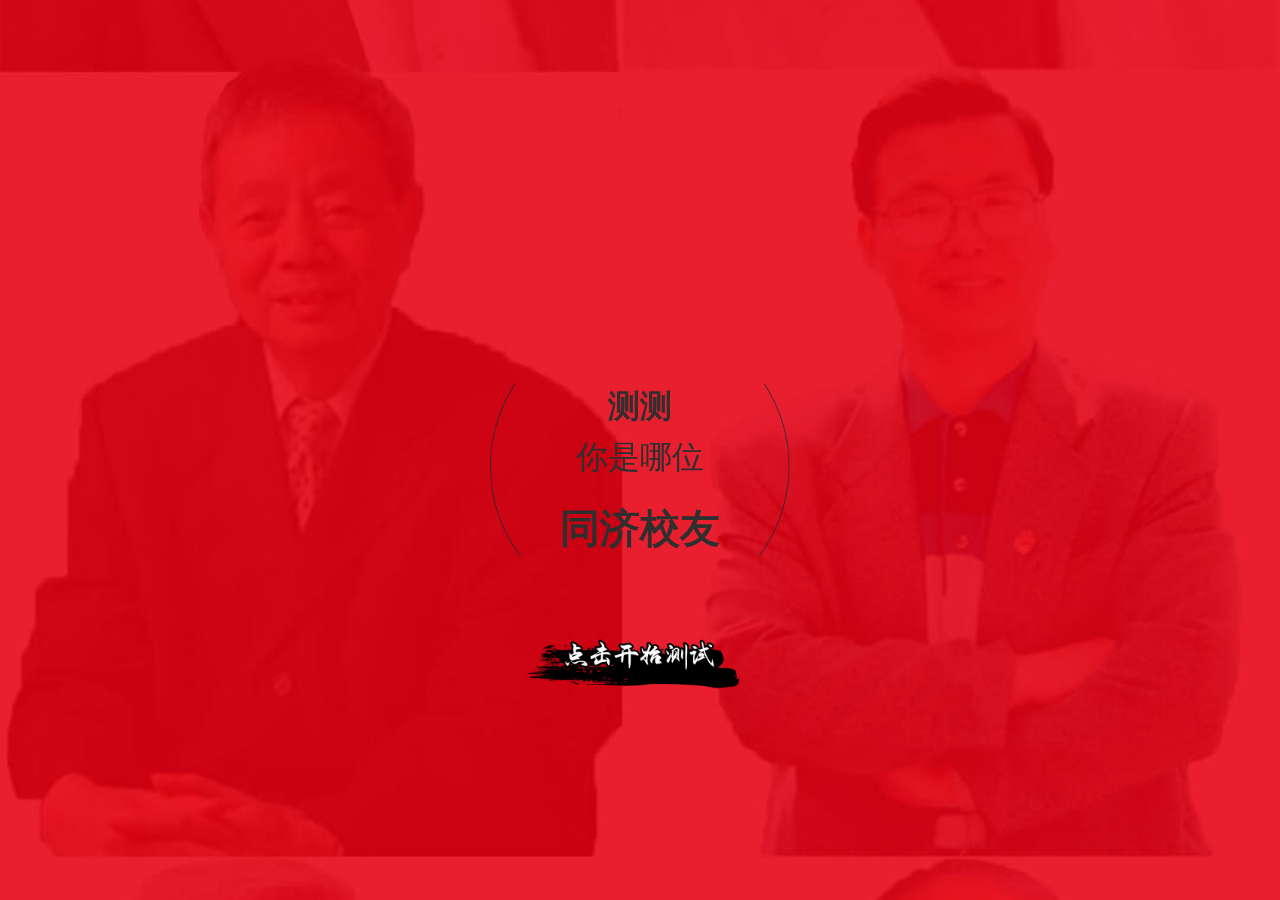
<file: index.html>
<!DOCTYPE html>
<html>
  <head>
    <meta charset="UTF-8" />
    <meta
      name="viewport"
      content="width=device-width, user-scalable=no, initial-scale=1.0"
    />
    <meta http-equiv="X-UA-Compatible" content="ie=edge" />
    <meta name="format-detection" content="telephone=no" />
    <meta name="theme-color" content="#ffffff" />
    <link
      rel="shortcut icon"
      href="1a32c60dd7203ccb36fd192ab4872b58.png"
      type="image/x-icon"
    />
    <title>测测你是哪位同济校友</title>
  <link href="f6c63d89a1881ef78e5b.css" rel="stylesheet"><link href="4a35a245bb9459fb57de.css" rel="stylesheet"></head>

  <body>
    <div id="app"></div>
    <script
      async
      src="https://www.googletagmanager.com/gtag/js?id=UA-124638348-1"
    ></script>
    <script>
      window.dataLayer = window.dataLayer || []
      function gtag() {
        dataLayer.push(arguments)
      }
      gtag('js', new Date())

      gtag('config', 'UA-124638348-1')
    </script>
  <script type="text/javascript" src="28374b5c7a04af972714.js"></script><script type="text/javascript" src="3b2016f447fe31b88dbc.js"></script><script type="text/javascript" src="85ca817b5a2f7f6e0273.js"></script></body>
</html>
</file>
<file: 4a35a245bb9459fb57de.css>
html,
body,
#__nuxt,
#__layout,
.app {
  height: 100%;
}
.app {
  display: -webkit-box;
  display: -webkit-flex;
  display: -ms-flexbox;
  display: flex;
  -webkit-box-orient: vertical;
  -webkit-box-direction: normal;
  -webkit-flex-direction: column;
      -ms-flex-direction: column;
          flex-direction: column;
  -webkit-box-pack: stretch;
  -webkit-justify-content: stretch;
      -ms-flex-pack: stretch;
          justify-content: stretch;
}
body {
  font-family: -apple-system, BlinkMacSystemFont, Helvetica, 'Segoe UI', Roboto,
    Oxygen, Ubuntu, Cantarell, 'Open Sans', Arial, sans-serif, PingFangSC;
  -webkit-font-smoothing: antialiased;
  -moz-osx-font-smoothing: grayscale;
  color: rgba(47, 47, 47, 1);
  font-size: 14px;
  line-height: 1.4;
}
img {
  display: block;
  max-width: 100%;
}
.swiper-container {
  -webkit-box-flex: 1;
  -webkit-flex: 1 0;
      -ms-flex: 1 0;
          flex: 1 0;
  width: 100%;
}
.swiper-slide {
  width: 100%;
  background-image: url(c7a7e037943c819aa96c7046bee948b9.jpg);
  background-position: center;
  background-repeat: no-repeat;
  background-size: cover;
}
.slide-question {
  background-image: url(b30dcbad3e09141f484760671b236f15.png);
}
.slide-r {
  background-image: url(11fa9b68050f01dba67298fa4abd4225.jpeg);
}
.slide-content {
  height: 100%;
  display: -webkit-box;
  display: -webkit-flex;
  display: -ms-flexbox;
  display: flex;
  -webkit-box-orient: vertical;
  -webkit-box-direction: normal;
  -webkit-flex-direction: column;
      -ms-flex-direction: column;
          flex-direction: column;
  -webkit-box-align: center;
  -webkit-align-items: center;
      -ms-flex-align: center;
          align-items: center;
  padding: 20% 0;
  -webkit-box-sizing: border-box;
          box-sizing: border-box;
}
@media (min-height: 800px) {
.slide-content {
    padding-top: 30%;
}
}
.banner-title {
  width: 300px;
  height: 300px;
  background-image: url(6d4c15470b315199d5fc76241a3f806b.png);
  background-position: center;
  background-repeat: no-repeat;
  background-size: cover;
  display: -webkit-box;
  display: -webkit-flex;
  display: -ms-flexbox;
  display: flex;
  -webkit-box-orient: vertical;
  -webkit-box-direction: normal;
  -webkit-flex-direction: column;
      -ms-flex-direction: column;
          flex-direction: column;
  -webkit-box-pack: center;
  -webkit-justify-content: center;
      -ms-flex-pack: center;
          justify-content: center;
  -webkit-box-align: center;
  -webkit-align-items: center;
      -ms-flex-align: center;
          align-items: center;
}
.banner-title strong {
  font-size: 32px;
}
.banner-title span {
  margin-top: 6px;
  font-size: 32px;
}
.banner-title h1 {
  margin: 20px 0 0 0;
  font-size: 40px;
}
.start {
  display: block;
  margin-top: 60px;
  width: 260px;
  -webkit-animation: pulse 1s linear infinite;
          animation: pulse 1s linear infinite;
}
.question {
  font-size: 22px;
  line-height: 1.6;
  color: #fff;
}
.anwsers {
  margin-top: 50px;
  width: 100%;
}
.anwser-item {
  display: -webkit-box;
  display: -webkit-flex;
  display: -ms-flexbox;
  display: flex;
  -webkit-box-align: center;
  -webkit-align-items: center;
      -ms-flex-align: center;
          align-items: center;
  -webkit-box-sizing: border-box;
          box-sizing: border-box;
  margin-bottom: 40px;
  position: relative;
  height: 40px;
}
.anwser-item:active {
  background-color: rgba(0, 0, 0, 0.3);
}
.anwser-icon {
  -webkit-box-flex: 0;
  -webkit-flex: 0 0 30px;
      -ms-flex: 0 0 30px;
          flex: 0 0 30px;
  width: 30px;
  height: 30px;
  position: absolute;
  top: 0;
  left: 30px;
}
.anwser-img {
  -webkit-box-flex: 1;
  -webkit-flex: 1 1 240px;
      -ms-flex: 1 1 240px;
          flex: 1 1 240px;
  width: 240px;
  margin-left: 20px;
}
.anwser-text {
  font-size: 22px;
  font-weight: 500;
  color: #fff;
}
.anwsers.four .anwser-text {
  font-size: 18px;
  font-weight: 600;
  margin-left: 50px;
}
.anwsers.five .anwser-icon {
  left: 100px;
}
.anwsers.five .anwser-text {
  font-size: 26px;
}
.anwsers.two {
  display: -webkit-box;
  display: -webkit-flex;
  display: -ms-flexbox;
  display: flex;
  -webkit-justify-content: space-around;
      -ms-flex-pack: distribute;
          justify-content: space-around;
}
.anwser-item.two {
  display: -webkit-box;
  display: -webkit-flex;
  display: -ms-flexbox;
  display: flex;
  -webkit-box-orient: vertical;
  -webkit-box-direction: normal;
  -webkit-flex-direction: column;
      -ms-flex-direction: column;
          flex-direction: column;
  -webkit-box-align: center;
  -webkit-align-items: center;
      -ms-flex-align: center;
          align-items: center;
}
.anwser-item.two .icon {
  -webkit-box-flex: 0;
  -webkit-flex: 0 0 46px;
      -ms-flex: 0 0 46px;
          flex: 0 0 46px;
  width: 46px;
}
.two-text {
  margin-top: 20px;
  -webkit-box-flex: 1;
  -webkit-flex: 1 1;
      -ms-flex: 1 1;
          flex: 1 1;
  padding: 0 3px;
}
.figure-slide {
  padding-top: 20px;
}
.figure-headline {
  text-align: center;
  font-size: 20px;
  font-weight: 600;
  color: #000;
  margin-bottom: 15px;
}
.figure-top {
  position: relative;
  width: 100%;
  height: 80px;
  background-color: #fff;
  display: -webkit-box;
  display: -webkit-flex;
  display: -ms-flexbox;
  display: flex;
  -webkit-box-align: center;
  -webkit-align-items: center;
      -ms-flex-align: center;
          align-items: center;
  -webkit-box-pack: end;
  -webkit-justify-content: flex-end;
      -ms-flex-pack: end;
          justify-content: flex-end;
  padding-right: 50px;
  -webkit-box-sizing: border-box;
          box-sizing: border-box;
}
.figure-cover {
  display: block;
  width: 90px;
  height: 90px;
  border: 4px solid #fff;
  border-radius: 50%;
  position: absolute;
  top: -10px;
  left: 50px;
  background-position: center;
  background-size: cover;
  background-repeat: no-repeat;
}
.figure-cover.wmc {
  background-image: url(25961318d8c544827ec478b3366b38a1.png);
}
.figure-cover.rb {
  background-image: url(67727b80650786dec62d90c7de53f6a3.png);
}
.figure-cover.px {
  background-image: url(69f6d15579c028360c85cd68daefe4ac.png);
}
.figure-cover.lgh {
  background-image: url(176e09bbdf3e48ee9c5a682724bec687.png);
}
.figure-cover.qzy {
  background-image: url(76b5dd3426733c6c79462e7f947f57eb.png);
}
.figure-cover.zbh {
  background-image: url(adb769502e6af4cd504fde508bf22cee.png);
}
.figure-cover.zfb {
  background-image: url(7d97a7c498010f379e6a10d4ba6930a9.png);
}
.figure-cover.bsz {
  background-image: url(e0d2eac4f2cc0a8b7f93259b05c5e5d4.png);
}
.figure-name {
  font-size: 30px;
}
.figure-content {
  padding: 0 30px;
  margin-top: 20px;
}
.figure-intro {
  border: 2px solid #000;
  padding: 20px;
}
.figure-title {
  font-size: 22px;
  text-decoration: underline;
  color: #000;
}
.figure-desc {
  font-size: 16px;
  font-weight: normal;
  line-height: 1.5;
  color: #000;
}
@media (max-width: 320px) {
.question {
    font-size: 18px;
}
.anwser-text {
    font-size: 18px;
}
.figure-desc {
    font-size: 14px;
    font-weight: normal;
    line-height: 1.5;
    color: #000;
}
}
.qrcode {
  position: absolute;
  bottom: 10px;
  right: 10px;
  width: 60px;
  height: 60px;
  border: 2px solid #fff;
}
.save-btn {
  position: absolute;
  bottom: 20px;
  left: 50%;
  -webkit-transform: translateX(-50%);
          transform: translateX(-50%);
  color: #000;
  z-index: 2000;
  font-size: 14px;
  font-weight: 500;
}
.share-image {
  position: absolute;
  top: 0;
  left: 0;
  right: 0;
  bottom: 0;
  width: 100%;
  height: 100%;
  z-index: 2000;
  background-color: rgba(0, 0, 0, 0.85);
}
.share-image img {
  position: absolute;
  width: 300px;
  top: 30px;
  left: 50%;
  -webkit-transform: translateX(-50%);
          transform: translateX(-50%);
  z-index: 2100;
}
.save-tip {
  font-size: 12px;
  color: #999;
  text-align: center;
  position: absolute;
  bottom: 30px;
  left: 50%;
  -webkit-transform: translateX(-50%);
          transform: translateX(-50%);
  z-index: 2100;
}
@-webkit-keyframes pulse {
from {
    -webkit-transform: scale3d(1, 1, 1);
    transform: scale3d(1, 1, 1);
}
50% {
    -webkit-transform: scale3d(1.2, 1.2, 1.2);
    transform: scale3d(1.2, 1.2, 1.2);
}
to {
    -webkit-transform: scale3d(1, 1, 1);
    transform: scale3d(1, 1, 1);
}
}
@keyframes pulse {
from {
    -webkit-transform: scale3d(1, 1, 1);
    transform: scale3d(1, 1, 1);
}
50% {
    -webkit-transform: scale3d(1.2, 1.2, 1.2);
    transform: scale3d(1.2, 1.2, 1.2);
}
to {
    -webkit-transform: scale3d(1, 1, 1);
    transform: scale3d(1, 1, 1);
}
}
.spinner {
  position: absolute;
  top: 50%;
  left: 50%;
  -webkit-transform: translate(-50%, -50%);
          transform: translate(-50%, -50%);
  width: 70px;
  text-align: center;
  z-index: 1500;
}
.spinner > div {
  width: 18px;
  height: 18px;
  background-color: rgb(177, 26, 26);

  border-radius: 100%;
  display: inline-block;
  -webkit-animation: sk-bouncedelay 1.4s infinite ease-in-out both;
  animation: sk-bouncedelay 1.4s infinite ease-in-out both;
}
.spinner .bounce1 {
  -webkit-animation-delay: -0.32s;
  animation-delay: -0.32s;
}
.spinner .bounce2 {
  -webkit-animation-delay: -0.16s;
  animation-delay: -0.16s;
}
@-webkit-keyframes sk-bouncedelay {
0%,
  80%,
  100% {
    -webkit-transform: scale(0);
}
40% {
    -webkit-transform: scale(1);
}
}
@keyframes sk-bouncedelay {
0%,
  80%,
  100% {
    -webkit-transform: scale(0);
    transform: scale(0);
}
40% {
    -webkit-transform: scale(1);
    transform: scale(1);
}
}
.result-generating {
  position: fixed;
  top: 0;
  left: 0;
  right: 0;
  bottom: 0;
  width: 100%;
  height: 100%;
  background-color: rgba(0, 0, 0, 0.85);
  z-index: 3000;
  display: -webkit-box;
  display: -webkit-flex;
  display: -ms-flexbox;
  display: flex;
  -webkit-box-orient: vertical;
  -webkit-box-direction: normal;
  -webkit-flex-direction: column;
      -ms-flex-direction: column;
          flex-direction: column;
  -webkit-box-align: center;
  -webkit-align-items: center;
      -ms-flex-align: center;
          align-items: center;
  padding-top: 30%;
}
.result-tip {
  font-size: 18px;
  margin-top: 30px;
  color: rgba(255, 255, 255, 0.8);
}
.result-spinner {
  width: 40px;
  height: 40px;
  background-color: #fff;

  margin: 0 auto;
  -webkit-animation: sk-rotateplane 1.2s infinite ease-in-out;
  animation: sk-rotateplane 1.2s infinite ease-in-out;
}
@-webkit-keyframes sk-rotateplane {
0% {
    -webkit-transform: perspective(120px);
}
50% {
    -webkit-transform: perspective(120px) rotateY(180deg);
}
100% {
    -webkit-transform: perspective(120px) rotateY(180deg) rotateX(180deg);
}
}
@keyframes sk-rotateplane {
0% {
    transform: perspective(120px) rotateX(0deg) rotateY(0deg);
    -webkit-transform: perspective(120px) rotateX(0deg) rotateY(0deg);
}
50% {
    transform: perspective(120px) rotateX(-180.1deg) rotateY(0deg);
    -webkit-transform: perspective(120px) rotateX(-180.1deg) rotateY(0deg);
}
100% {
    transform: perspective(120px) rotateX(-180deg) rotateY(-179.9deg);
    -webkit-transform: perspective(120px) rotateX(-180deg) rotateY(-179.9deg);
}
}
</file>
<file: f6c63d89a1881ef78e5b.css>
/*! normalize.css v8.0.1 | MIT License | github.com/necolas/normalize.css */

/* Document
   ========================================================================== */

/**
 * 1. Correct the line height in all browsers.
 * 2. Prevent adjustments of font size after orientation changes in iOS.
 */
html {
  line-height: 1.15; /* 1 */
  -webkit-text-size-adjust: 100%; /* 2 */
}

/* Sections
   ========================================================================== */

/**
 * Remove the margin in all browsers.
 */
body {
  margin: 0;
}

/**
 * Render the `main` element consistently in IE.
 */
main {
  display: block;
}

/**
 * Correct the font size and margin on `h1` elements within `section` and
 * `article` contexts in Chrome, Firefox, and Safari.
 */
h1 {
  font-size: 2em;
  margin: 0.67em 0;
}

/* Grouping content
   ========================================================================== */

/**
 * 1. Add the correct box sizing in Firefox.
 * 2. Show the overflow in Edge and IE.
 */
hr {
  -webkit-box-sizing: content-box;
          box-sizing: content-box; /* 1 */
  height: 0; /* 1 */
  overflow: visible; /* 2 */
}

/**
 * 1. Correct the inheritance and scaling of font size in all browsers.
 * 2. Correct the odd `em` font sizing in all browsers.
 */
pre {
  font-family: monospace, monospace; /* 1 */
  font-size: 1em; /* 2 */
}

/* Text-level semantics
   ========================================================================== */

/**
 * Remove the gray background on active links in IE 10.
 */
a {
  background-color: transparent;
}

/**
 * 1. Remove the bottom border in Chrome 57-
 * 2. Add the correct text decoration in Chrome, Edge, IE, Opera, and Safari.
 */
abbr[title] {
  border-bottom: none; /* 1 */
  text-decoration: underline; /* 2 */
  -webkit-text-decoration: underline dotted;
          text-decoration: underline dotted; /* 2 */
}

/**
 * Add the correct font weight in Chrome, Edge, and Safari.
 */
b,
strong {
  font-weight: bolder;
}

/**
 * 1. Correct the inheritance and scaling of font size in all browsers.
 * 2. Correct the odd `em` font sizing in all browsers.
 */
code,
kbd,
samp {
  font-family: monospace, monospace; /* 1 */
  font-size: 1em; /* 2 */
}

/**
 * Add the correct font size in all browsers.
 */
small {
  font-size: 80%;
}

/**
 * Prevent `sub` and `sup` elements from affecting the line height in
 * all browsers.
 */
sub,
sup {
  font-size: 75%;
  line-height: 0;
  position: relative;
  vertical-align: baseline;
}
sub {
  bottom: -0.25em;
}
sup {
  top: -0.5em;
}

/* Embedded content
   ========================================================================== */

/**
 * Remove the border on images inside links in IE 10.
 */
img {
  border-style: none;
}

/* Forms
   ========================================================================== */

/**
 * 1. Change the font styles in all browsers.
 * 2. Remove the margin in Firefox and Safari.
 */
button,
input,
optgroup,
select,
textarea {
  font-family: inherit; /* 1 */
  font-size: 100%; /* 1 */
  line-height: 1.15; /* 1 */
  margin: 0; /* 2 */
}

/**
 * Show the overflow in IE.
 * 1. Show the overflow in Edge.
 */
button,
input { /* 1 */
  overflow: visible;
}

/**
 * Remove the inheritance of text transform in Edge, Firefox, and IE.
 * 1. Remove the inheritance of text transform in Firefox.
 */
button,
select { /* 1 */
  text-transform: none;
}

/**
 * Correct the inability to style clickable types in iOS and Safari.
 */
button,
[type="button"],
[type="reset"],
[type="submit"] {
  -webkit-appearance: button;
}

/**
 * Remove the inner border and padding in Firefox.
 */
button::-moz-focus-inner,
[type="button"]::-moz-focus-inner,
[type="reset"]::-moz-focus-inner,
[type="submit"]::-moz-focus-inner {
  border-style: none;
  padding: 0;
}

/**
 * Restore the focus styles unset by the previous rule.
 */
button:-moz-focusring,
[type="button"]:-moz-focusring,
[type="reset"]:-moz-focusring,
[type="submit"]:-moz-focusring {
  outline: 1px dotted ButtonText;
}

/**
 * Correct the padding in Firefox.
 */
fieldset {
  padding: 0.35em 0.75em 0.625em;
}

/**
 * 1. Correct the text wrapping in Edge and IE.
 * 2. Correct the color inheritance from `fieldset` elements in IE.
 * 3. Remove the padding so developers are not caught out when they zero out
 *    `fieldset` elements in all browsers.
 */
legend {
  -webkit-box-sizing: border-box;
          box-sizing: border-box; /* 1 */
  color: inherit; /* 2 */
  display: table; /* 1 */
  max-width: 100%; /* 1 */
  padding: 0; /* 3 */
  white-space: normal; /* 1 */
}

/**
 * Add the correct vertical alignment in Chrome, Firefox, and Opera.
 */
progress {
  vertical-align: baseline;
}

/**
 * Remove the default vertical scrollbar in IE 10+.
 */
textarea {
  overflow: auto;
}

/**
 * 1. Add the correct box sizing in IE 10.
 * 2. Remove the padding in IE 10.
 */
[type="checkbox"],
[type="radio"] {
  -webkit-box-sizing: border-box;
          box-sizing: border-box; /* 1 */
  padding: 0; /* 2 */
}

/**
 * Correct the cursor style of increment and decrement buttons in Chrome.
 */
[type="number"]::-webkit-inner-spin-button,
[type="number"]::-webkit-outer-spin-button {
  height: auto;
}

/**
 * 1. Correct the odd appearance in Chrome and Safari.
 * 2. Correct the outline style in Safari.
 */
[type="search"] {
  -webkit-appearance: textfield; /* 1 */
  outline-offset: -2px; /* 2 */
}

/**
 * Remove the inner padding in Chrome and Safari on macOS.
 */
[type="search"]::-webkit-search-decoration {
  -webkit-appearance: none;
}

/**
 * 1. Correct the inability to style clickable types in iOS and Safari.
 * 2. Change font properties to `inherit` in Safari.
 */
::-webkit-file-upload-button {
  -webkit-appearance: button; /* 1 */
  font: inherit; /* 2 */
}

/* Interactive
   ========================================================================== */

/*
 * Add the correct display in Edge, IE 10+, and Firefox.
 */
details {
  display: block;
}

/*
 * Add the correct display in all browsers.
 */
summary {
  display: list-item;
}

/* Misc
   ========================================================================== */

/**
 * Add the correct display in IE 10+.
 */
template {
  display: none;
}

/**
 * Add the correct display in IE 10.
 */
[hidden] {
  display: none;
}

/**
 * Swiper 4.5.0
 * Most modern mobile touch slider and framework with hardware accelerated transitions
 * http://www.idangero.us/swiper/
 *
 * Copyright 2014-2019 Vladimir Kharlampidi
 *
 * Released under the MIT License
 *
 * Released on: February 22, 2019
 */
.swiper-container {
  margin: 0 auto;
  position: relative;
  overflow: hidden;
  list-style: none;
  padding: 0;
  /* Fix of Webkit flickering */
  z-index: 1;
}
.swiper-container-no-flexbox .swiper-slide {
  float: left;
}
.swiper-container-vertical > .swiper-wrapper {
  -webkit-box-orient: vertical;
  -webkit-box-direction: normal;
  -webkit-flex-direction: column;
  -ms-flex-direction: column;
  flex-direction: column;
}
.swiper-wrapper {
  position: relative;
  width: 100%;
  height: 100%;
  z-index: 1;
  display: -webkit-box;
  display: -webkit-flex;
  display: -ms-flexbox;
  display: flex;
  -webkit-transition-property: -webkit-transform;
  transition-property: -webkit-transform;
  transition-property: transform;
  transition-property: transform, -webkit-transform;
  -webkit-box-sizing: content-box;
  box-sizing: content-box;
}
.swiper-container-android .swiper-slide,
.swiper-wrapper {
  -webkit-transform: translate3d(0px, 0, 0);
  transform: translate3d(0px, 0, 0);
}
.swiper-container-multirow > .swiper-wrapper {
  -webkit-flex-wrap: wrap;
  -ms-flex-wrap: wrap;
  flex-wrap: wrap;
}
.swiper-container-free-mode > .swiper-wrapper {
  -webkit-transition-timing-function: ease-out;
  transition-timing-function: ease-out;
  margin: 0 auto;
}
.swiper-slide {
  -webkit-flex-shrink: 0;
  -ms-flex-negative: 0;
  flex-shrink: 0;
  width: 100%;
  height: 100%;
  position: relative;
  -webkit-transition-property: -webkit-transform;
  transition-property: -webkit-transform;
  transition-property: transform;
  transition-property: transform, -webkit-transform;
}
.swiper-slide-invisible-blank {
  visibility: hidden;
}
/* Auto Height */
.swiper-container-autoheight,
.swiper-container-autoheight .swiper-slide {
  height: auto;
}
.swiper-container-autoheight .swiper-wrapper {
  -webkit-box-align: start;
  -webkit-align-items: flex-start;
  -ms-flex-align: start;
  align-items: flex-start;
  -webkit-transition-property: height, -webkit-transform;
  transition-property: height, -webkit-transform;
  transition-property: transform, height;
  transition-property: transform, height, -webkit-transform;
}
/* 3D Effects */
.swiper-container-3d {
  -webkit-perspective: 1200px;
  perspective: 1200px;
}
.swiper-container-3d .swiper-wrapper,
.swiper-container-3d .swiper-slide,
.swiper-container-3d .swiper-slide-shadow-left,
.swiper-container-3d .swiper-slide-shadow-right,
.swiper-container-3d .swiper-slide-shadow-top,
.swiper-container-3d .swiper-slide-shadow-bottom,
.swiper-container-3d .swiper-cube-shadow {
  -webkit-transform-style: preserve-3d;
  transform-style: preserve-3d;
}
.swiper-container-3d .swiper-slide-shadow-left,
.swiper-container-3d .swiper-slide-shadow-right,
.swiper-container-3d .swiper-slide-shadow-top,
.swiper-container-3d .swiper-slide-shadow-bottom {
  position: absolute;
  left: 0;
  top: 0;
  width: 100%;
  height: 100%;
  pointer-events: none;
  z-index: 10;
}
.swiper-container-3d .swiper-slide-shadow-left {
  background-image: -webkit-gradient(linear, right top, left top, from(rgba(0, 0, 0, 0.5)), to(rgba(0, 0, 0, 0)));
  background-image: linear-gradient(to left, rgba(0, 0, 0, 0.5), rgba(0, 0, 0, 0));
}
.swiper-container-3d .swiper-slide-shadow-right {
  background-image: -webkit-gradient(linear, left top, right top, from(rgba(0, 0, 0, 0.5)), to(rgba(0, 0, 0, 0)));
  background-image: linear-gradient(to right, rgba(0, 0, 0, 0.5), rgba(0, 0, 0, 0));
}
.swiper-container-3d .swiper-slide-shadow-top {
  background-image: -webkit-gradient(linear, left bottom, left top, from(rgba(0, 0, 0, 0.5)), to(rgba(0, 0, 0, 0)));
  background-image: linear-gradient(to top, rgba(0, 0, 0, 0.5), rgba(0, 0, 0, 0));
}
.swiper-container-3d .swiper-slide-shadow-bottom {
  background-image: -webkit-gradient(linear, left top, left bottom, from(rgba(0, 0, 0, 0.5)), to(rgba(0, 0, 0, 0)));
  background-image: linear-gradient(to bottom, rgba(0, 0, 0, 0.5), rgba(0, 0, 0, 0));
}
/* IE10 Windows Phone 8 Fixes */
.swiper-container-wp8-horizontal,
.swiper-container-wp8-horizontal > .swiper-wrapper {
  -ms-touch-action: pan-y;
  touch-action: pan-y;
}
.swiper-container-wp8-vertical,
.swiper-container-wp8-vertical > .swiper-wrapper {
  -ms-touch-action: pan-x;
  touch-action: pan-x;
}
.swiper-button-prev,
.swiper-button-next {
  position: absolute;
  top: 50%;
  width: 27px;
  height: 44px;
  margin-top: -22px;
  z-index: 10;
  cursor: pointer;
  background-size: 27px 44px;
  background-position: center;
  background-repeat: no-repeat;
}
.swiper-button-prev.swiper-button-disabled,
.swiper-button-next.swiper-button-disabled {
  opacity: 0.35;
  cursor: auto;
  pointer-events: none;
}
.swiper-button-prev,
.swiper-container-rtl .swiper-button-next {
  background-image: url("data:image/svg+xml;charset=utf-8,%3Csvg%20xmlns%3D'http%3A%2F%2Fwww.w3.org%2F2000%2Fsvg'%20viewBox%3D'0%200%2027%2044'%3E%3Cpath%20d%3D'M0%2C22L22%2C0l2.1%2C2.1L4.2%2C22l19.9%2C19.9L22%2C44L0%2C22L0%2C22L0%2C22z'%20fill%3D'%23007aff'%2F%3E%3C%2Fsvg%3E");
  left: 10px;
  right: auto;
}
.swiper-button-next,
.swiper-container-rtl .swiper-button-prev {
  background-image: url("data:image/svg+xml;charset=utf-8,%3Csvg%20xmlns%3D'http%3A%2F%2Fwww.w3.org%2F2000%2Fsvg'%20viewBox%3D'0%200%2027%2044'%3E%3Cpath%20d%3D'M27%2C22L27%2C22L5%2C44l-2.1-2.1L22.8%2C22L2.9%2C2.1L5%2C0L27%2C22L27%2C22z'%20fill%3D'%23007aff'%2F%3E%3C%2Fsvg%3E");
  right: 10px;
  left: auto;
}
.swiper-button-prev.swiper-button-white,
.swiper-container-rtl .swiper-button-next.swiper-button-white {
  background-image: url("data:image/svg+xml;charset=utf-8,%3Csvg%20xmlns%3D'http%3A%2F%2Fwww.w3.org%2F2000%2Fsvg'%20viewBox%3D'0%200%2027%2044'%3E%3Cpath%20d%3D'M0%2C22L22%2C0l2.1%2C2.1L4.2%2C22l19.9%2C19.9L22%2C44L0%2C22L0%2C22L0%2C22z'%20fill%3D'%23ffffff'%2F%3E%3C%2Fsvg%3E");
}
.swiper-button-next.swiper-button-white,
.swiper-container-rtl .swiper-button-prev.swiper-button-white {
  background-image: url("data:image/svg+xml;charset=utf-8,%3Csvg%20xmlns%3D'http%3A%2F%2Fwww.w3.org%2F2000%2Fsvg'%20viewBox%3D'0%200%2027%2044'%3E%3Cpath%20d%3D'M27%2C22L27%2C22L5%2C44l-2.1-2.1L22.8%2C22L2.9%2C2.1L5%2C0L27%2C22L27%2C22z'%20fill%3D'%23ffffff'%2F%3E%3C%2Fsvg%3E");
}
.swiper-button-prev.swiper-button-black,
.swiper-container-rtl .swiper-button-next.swiper-button-black {
  background-image: url("data:image/svg+xml;charset=utf-8,%3Csvg%20xmlns%3D'http%3A%2F%2Fwww.w3.org%2F2000%2Fsvg'%20viewBox%3D'0%200%2027%2044'%3E%3Cpath%20d%3D'M0%2C22L22%2C0l2.1%2C2.1L4.2%2C22l19.9%2C19.9L22%2C44L0%2C22L0%2C22L0%2C22z'%20fill%3D'%23000000'%2F%3E%3C%2Fsvg%3E");
}
.swiper-button-next.swiper-button-black,
.swiper-container-rtl .swiper-button-prev.swiper-button-black {
  background-image: url("data:image/svg+xml;charset=utf-8,%3Csvg%20xmlns%3D'http%3A%2F%2Fwww.w3.org%2F2000%2Fsvg'%20viewBox%3D'0%200%2027%2044'%3E%3Cpath%20d%3D'M27%2C22L27%2C22L5%2C44l-2.1-2.1L22.8%2C22L2.9%2C2.1L5%2C0L27%2C22L27%2C22z'%20fill%3D'%23000000'%2F%3E%3C%2Fsvg%3E");
}
.swiper-button-lock {
  display: none;
}
.swiper-pagination {
  position: absolute;
  text-align: center;
  -webkit-transition: 300ms opacity;
  transition: 300ms opacity;
  -webkit-transform: translate3d(0, 0, 0);
  transform: translate3d(0, 0, 0);
  z-index: 10;
}
.swiper-pagination.swiper-pagination-hidden {
  opacity: 0;
}
/* Common Styles */
.swiper-pagination-fraction,
.swiper-pagination-custom,
.swiper-container-horizontal > .swiper-pagination-bullets {
  bottom: 10px;
  left: 0;
  width: 100%;
}
/* Bullets */
.swiper-pagination-bullets-dynamic {
  overflow: hidden;
  font-size: 0;
}
.swiper-pagination-bullets-dynamic .swiper-pagination-bullet {
  -webkit-transform: scale(0.33);
  transform: scale(0.33);
  position: relative;
}
.swiper-pagination-bullets-dynamic .swiper-pagination-bullet-active {
  -webkit-transform: scale(1);
  transform: scale(1);
}
.swiper-pagination-bullets-dynamic .swiper-pagination-bullet-active-main {
  -webkit-transform: scale(1);
  transform: scale(1);
}
.swiper-pagination-bullets-dynamic .swiper-pagination-bullet-active-prev {
  -webkit-transform: scale(0.66);
  transform: scale(0.66);
}
.swiper-pagination-bullets-dynamic .swiper-pagination-bullet-active-prev-prev {
  -webkit-transform: scale(0.33);
  transform: scale(0.33);
}
.swiper-pagination-bullets-dynamic .swiper-pagination-bullet-active-next {
  -webkit-transform: scale(0.66);
  transform: scale(0.66);
}
.swiper-pagination-bullets-dynamic .swiper-pagination-bullet-active-next-next {
  -webkit-transform: scale(0.33);
  transform: scale(0.33);
}
.swiper-pagination-bullet {
  width: 8px;
  height: 8px;
  display: inline-block;
  border-radius: 100%;
  background: #000;
  opacity: 0.2;
}
button.swiper-pagination-bullet {
  border: none;
  margin: 0;
  padding: 0;
  -webkit-box-shadow: none;
  box-shadow: none;
  -webkit-appearance: none;
  -moz-appearance: none;
  appearance: none;
}
.swiper-pagination-clickable .swiper-pagination-bullet {
  cursor: pointer;
}
.swiper-pagination-bullet-active {
  opacity: 1;
  background: #007aff;
}
.swiper-container-vertical > .swiper-pagination-bullets {
  right: 10px;
  top: 50%;
  -webkit-transform: translate3d(0px, -50%, 0);
  transform: translate3d(0px, -50%, 0);
}
.swiper-container-vertical > .swiper-pagination-bullets .swiper-pagination-bullet {
  margin: 6px 0;
  display: block;
}
.swiper-container-vertical > .swiper-pagination-bullets.swiper-pagination-bullets-dynamic {
  top: 50%;
  -webkit-transform: translateY(-50%);
  transform: translateY(-50%);
  width: 8px;
}
.swiper-container-vertical > .swiper-pagination-bullets.swiper-pagination-bullets-dynamic .swiper-pagination-bullet {
  display: inline-block;
  -webkit-transition: 200ms top, 200ms -webkit-transform;
  transition: 200ms top, 200ms -webkit-transform;
  transition: 200ms transform, 200ms top;
  transition: 200ms transform, 200ms top, 200ms -webkit-transform;
}
.swiper-container-horizontal > .swiper-pagination-bullets .swiper-pagination-bullet {
  margin: 0 4px;
}
.swiper-container-horizontal > .swiper-pagination-bullets.swiper-pagination-bullets-dynamic {
  left: 50%;
  -webkit-transform: translateX(-50%);
  transform: translateX(-50%);
  white-space: nowrap;
}
.swiper-container-horizontal > .swiper-pagination-bullets.swiper-pagination-bullets-dynamic .swiper-pagination-bullet {
  -webkit-transition: 200ms left, 200ms -webkit-transform;
  transition: 200ms left, 200ms -webkit-transform;
  transition: 200ms transform, 200ms left;
  transition: 200ms transform, 200ms left, 200ms -webkit-transform;
}
.swiper-container-horizontal.swiper-container-rtl > .swiper-pagination-bullets-dynamic .swiper-pagination-bullet {
  -webkit-transition: 200ms right, 200ms -webkit-transform;
  transition: 200ms right, 200ms -webkit-transform;
  transition: 200ms transform, 200ms right;
  transition: 200ms transform, 200ms right, 200ms -webkit-transform;
}
/* Progress */
.swiper-pagination-progressbar {
  background: rgba(0, 0, 0, 0.25);
  position: absolute;
}
.swiper-pagination-progressbar .swiper-pagination-progressbar-fill {
  background: #007aff;
  position: absolute;
  left: 0;
  top: 0;
  width: 100%;
  height: 100%;
  -webkit-transform: scale(0);
  transform: scale(0);
  -webkit-transform-origin: left top;
  transform-origin: left top;
}
.swiper-container-rtl .swiper-pagination-progressbar .swiper-pagination-progressbar-fill {
  -webkit-transform-origin: right top;
  transform-origin: right top;
}
.swiper-container-horizontal > .swiper-pagination-progressbar,
.swiper-container-vertical > .swiper-pagination-progressbar.swiper-pagination-progressbar-opposite {
  width: 100%;
  height: 4px;
  left: 0;
  top: 0;
}
.swiper-container-vertical > .swiper-pagination-progressbar,
.swiper-container-horizontal > .swiper-pagination-progressbar.swiper-pagination-progressbar-opposite {
  width: 4px;
  height: 100%;
  left: 0;
  top: 0;
}
.swiper-pagination-white .swiper-pagination-bullet-active {
  background: #ffffff;
}
.swiper-pagination-progressbar.swiper-pagination-white {
  background: rgba(255, 255, 255, 0.25);
}
.swiper-pagination-progressbar.swiper-pagination-white .swiper-pagination-progressbar-fill {
  background: #ffffff;
}
.swiper-pagination-black .swiper-pagination-bullet-active {
  background: #000000;
}
.swiper-pagination-progressbar.swiper-pagination-black {
  background: rgba(0, 0, 0, 0.25);
}
.swiper-pagination-progressbar.swiper-pagination-black .swiper-pagination-progressbar-fill {
  background: #000000;
}
.swiper-pagination-lock {
  display: none;
}
/* Scrollbar */
.swiper-scrollbar {
  border-radius: 10px;
  position: relative;
  -ms-touch-action: none;
  background: rgba(0, 0, 0, 0.1);
}
.swiper-container-horizontal > .swiper-scrollbar {
  position: absolute;
  left: 1%;
  bottom: 3px;
  z-index: 50;
  height: 5px;
  width: 98%;
}
.swiper-container-vertical > .swiper-scrollbar {
  position: absolute;
  right: 3px;
  top: 1%;
  z-index: 50;
  width: 5px;
  height: 98%;
}
.swiper-scrollbar-drag {
  height: 100%;
  width: 100%;
  position: relative;
  background: rgba(0, 0, 0, 0.5);
  border-radius: 10px;
  left: 0;
  top: 0;
}
.swiper-scrollbar-cursor-drag {
  cursor: move;
}
.swiper-scrollbar-lock {
  display: none;
}
.swiper-zoom-container {
  width: 100%;
  height: 100%;
  display: -webkit-box;
  display: -webkit-flex;
  display: -ms-flexbox;
  display: flex;
  -webkit-box-pack: center;
  -webkit-justify-content: center;
  -ms-flex-pack: center;
  justify-content: center;
  -webkit-box-align: center;
  -webkit-align-items: center;
  -ms-flex-align: center;
  align-items: center;
  text-align: center;
}
.swiper-zoom-container > img,
.swiper-zoom-container > svg,
.swiper-zoom-container > canvas {
  max-width: 100%;
  max-height: 100%;
  -o-object-fit: contain;
  object-fit: contain;
}
.swiper-slide-zoomed {
  cursor: move;
}
/* Preloader */
.swiper-lazy-preloader {
  width: 42px;
  height: 42px;
  position: absolute;
  left: 50%;
  top: 50%;
  margin-left: -21px;
  margin-top: -21px;
  z-index: 10;
  -webkit-transform-origin: 50%;
  transform-origin: 50%;
  -webkit-animation: swiper-preloader-spin 1s steps(12, end) infinite;
  animation: swiper-preloader-spin 1s steps(12, end) infinite;
}
.swiper-lazy-preloader:after {
  display: block;
  content: '';
  width: 100%;
  height: 100%;
  background-image: url("data:image/svg+xml;charset=utf-8,%3Csvg%20viewBox%3D'0%200%20120%20120'%20xmlns%3D'http%3A%2F%2Fwww.w3.org%2F2000%2Fsvg'%20xmlns%3Axlink%3D'http%3A%2F%2Fwww.w3.org%2F1999%2Fxlink'%3E%3Cdefs%3E%3Cline%20id%3D'l'%20x1%3D'60'%20x2%3D'60'%20y1%3D'7'%20y2%3D'27'%20stroke%3D'%236c6c6c'%20stroke-width%3D'11'%20stroke-linecap%3D'round'%2F%3E%3C%2Fdefs%3E%3Cg%3E%3Cuse%20xlink%3Ahref%3D'%23l'%20opacity%3D'.27'%2F%3E%3Cuse%20xlink%3Ahref%3D'%23l'%20opacity%3D'.27'%20transform%3D'rotate(30%2060%2C60)'%2F%3E%3Cuse%20xlink%3Ahref%3D'%23l'%20opacity%3D'.27'%20transform%3D'rotate(60%2060%2C60)'%2F%3E%3Cuse%20xlink%3Ahref%3D'%23l'%20opacity%3D'.27'%20transform%3D'rotate(90%2060%2C60)'%2F%3E%3Cuse%20xlink%3Ahref%3D'%23l'%20opacity%3D'.27'%20transform%3D'rotate(120%2060%2C60)'%2F%3E%3Cuse%20xlink%3Ahref%3D'%23l'%20opacity%3D'.27'%20transform%3D'rotate(150%2060%2C60)'%2F%3E%3Cuse%20xlink%3Ahref%3D'%23l'%20opacity%3D'.37'%20transform%3D'rotate(180%2060%2C60)'%2F%3E%3Cuse%20xlink%3Ahref%3D'%23l'%20opacity%3D'.46'%20transform%3D'rotate(210%2060%2C60)'%2F%3E%3Cuse%20xlink%3Ahref%3D'%23l'%20opacity%3D'.56'%20transform%3D'rotate(240%2060%2C60)'%2F%3E%3Cuse%20xlink%3Ahref%3D'%23l'%20opacity%3D'.66'%20transform%3D'rotate(270%2060%2C60)'%2F%3E%3Cuse%20xlink%3Ahref%3D'%23l'%20opacity%3D'.75'%20transform%3D'rotate(300%2060%2C60)'%2F%3E%3Cuse%20xlink%3Ahref%3D'%23l'%20opacity%3D'.85'%20transform%3D'rotate(330%2060%2C60)'%2F%3E%3C%2Fg%3E%3C%2Fsvg%3E");
  background-position: 50%;
  background-size: 100%;
  background-repeat: no-repeat;
}
.swiper-lazy-preloader-white:after {
  background-image: url("data:image/svg+xml;charset=utf-8,%3Csvg%20viewBox%3D'0%200%20120%20120'%20xmlns%3D'http%3A%2F%2Fwww.w3.org%2F2000%2Fsvg'%20xmlns%3Axlink%3D'http%3A%2F%2Fwww.w3.org%2F1999%2Fxlink'%3E%3Cdefs%3E%3Cline%20id%3D'l'%20x1%3D'60'%20x2%3D'60'%20y1%3D'7'%20y2%3D'27'%20stroke%3D'%23fff'%20stroke-width%3D'11'%20stroke-linecap%3D'round'%2F%3E%3C%2Fdefs%3E%3Cg%3E%3Cuse%20xlink%3Ahref%3D'%23l'%20opacity%3D'.27'%2F%3E%3Cuse%20xlink%3Ahref%3D'%23l'%20opacity%3D'.27'%20transform%3D'rotate(30%2060%2C60)'%2F%3E%3Cuse%20xlink%3Ahref%3D'%23l'%20opacity%3D'.27'%20transform%3D'rotate(60%2060%2C60)'%2F%3E%3Cuse%20xlink%3Ahref%3D'%23l'%20opacity%3D'.27'%20transform%3D'rotate(90%2060%2C60)'%2F%3E%3Cuse%20xlink%3Ahref%3D'%23l'%20opacity%3D'.27'%20transform%3D'rotate(120%2060%2C60)'%2F%3E%3Cuse%20xlink%3Ahref%3D'%23l'%20opacity%3D'.27'%20transform%3D'rotate(150%2060%2C60)'%2F%3E%3Cuse%20xlink%3Ahref%3D'%23l'%20opacity%3D'.37'%20transform%3D'rotate(180%2060%2C60)'%2F%3E%3Cuse%20xlink%3Ahref%3D'%23l'%20opacity%3D'.46'%20transform%3D'rotate(210%2060%2C60)'%2F%3E%3Cuse%20xlink%3Ahref%3D'%23l'%20opacity%3D'.56'%20transform%3D'rotate(240%2060%2C60)'%2F%3E%3Cuse%20xlink%3Ahref%3D'%23l'%20opacity%3D'.66'%20transform%3D'rotate(270%2060%2C60)'%2F%3E%3Cuse%20xlink%3Ahref%3D'%23l'%20opacity%3D'.75'%20transform%3D'rotate(300%2060%2C60)'%2F%3E%3Cuse%20xlink%3Ahref%3D'%23l'%20opacity%3D'.85'%20transform%3D'rotate(330%2060%2C60)'%2F%3E%3C%2Fg%3E%3C%2Fsvg%3E");
}
@-webkit-keyframes swiper-preloader-spin {
100% {
    -webkit-transform: rotate(360deg);
    transform: rotate(360deg);
}
}
@keyframes swiper-preloader-spin {
100% {
    -webkit-transform: rotate(360deg);
    transform: rotate(360deg);
}
}
/* a11y */
.swiper-container .swiper-notification {
  position: absolute;
  left: 0;
  top: 0;
  pointer-events: none;
  opacity: 0;
  z-index: -1000;
}
.swiper-container-fade.swiper-container-free-mode .swiper-slide {
  -webkit-transition-timing-function: ease-out;
  transition-timing-function: ease-out;
}
.swiper-container-fade .swiper-slide {
  pointer-events: none;
  -webkit-transition-property: opacity;
  transition-property: opacity;
}
.swiper-container-fade .swiper-slide .swiper-slide {
  pointer-events: none;
}
.swiper-container-fade .swiper-slide-active,
.swiper-container-fade .swiper-slide-active .swiper-slide-active {
  pointer-events: auto;
}
.swiper-container-cube {
  overflow: visible;
}
.swiper-container-cube .swiper-slide {
  pointer-events: none;
  -webkit-backface-visibility: hidden;
  backface-visibility: hidden;
  z-index: 1;
  visibility: hidden;
  -webkit-transform-origin: 0 0;
  transform-origin: 0 0;
  width: 100%;
  height: 100%;
}
.swiper-container-cube .swiper-slide .swiper-slide {
  pointer-events: none;
}
.swiper-container-cube.swiper-container-rtl .swiper-slide {
  -webkit-transform-origin: 100% 0;
  transform-origin: 100% 0;
}
.swiper-container-cube .swiper-slide-active,
.swiper-container-cube .swiper-slide-active .swiper-slide-active {
  pointer-events: auto;
}
.swiper-container-cube .swiper-slide-active,
.swiper-container-cube .swiper-slide-next,
.swiper-container-cube .swiper-slide-prev,
.swiper-container-cube .swiper-slide-next + .swiper-slide {
  pointer-events: auto;
  visibility: visible;
}
.swiper-container-cube .swiper-slide-shadow-top,
.swiper-container-cube .swiper-slide-shadow-bottom,
.swiper-container-cube .swiper-slide-shadow-left,
.swiper-container-cube .swiper-slide-shadow-right {
  z-index: 0;
  -webkit-backface-visibility: hidden;
  backface-visibility: hidden;
}
.swiper-container-cube .swiper-cube-shadow {
  position: absolute;
  left: 0;
  bottom: 0px;
  width: 100%;
  height: 100%;
  background: #000;
  opacity: 0.6;
  -webkit-filter: blur(50px);
  filter: blur(50px);
  z-index: 0;
}
.swiper-container-flip {
  overflow: visible;
}
.swiper-container-flip .swiper-slide {
  pointer-events: none;
  -webkit-backface-visibility: hidden;
  backface-visibility: hidden;
  z-index: 1;
}
.swiper-container-flip .swiper-slide .swiper-slide {
  pointer-events: none;
}
.swiper-container-flip .swiper-slide-active,
.swiper-container-flip .swiper-slide-active .swiper-slide-active {
  pointer-events: auto;
}
.swiper-container-flip .swiper-slide-shadow-top,
.swiper-container-flip .swiper-slide-shadow-bottom,
.swiper-container-flip .swiper-slide-shadow-left,
.swiper-container-flip .swiper-slide-shadow-right {
  z-index: 0;
  -webkit-backface-visibility: hidden;
  backface-visibility: hidden;
}
.swiper-container-coverflow .swiper-wrapper {
  /* Windows 8 IE 10 fix */
  -ms-perspective: 1200px;
}
</file>
